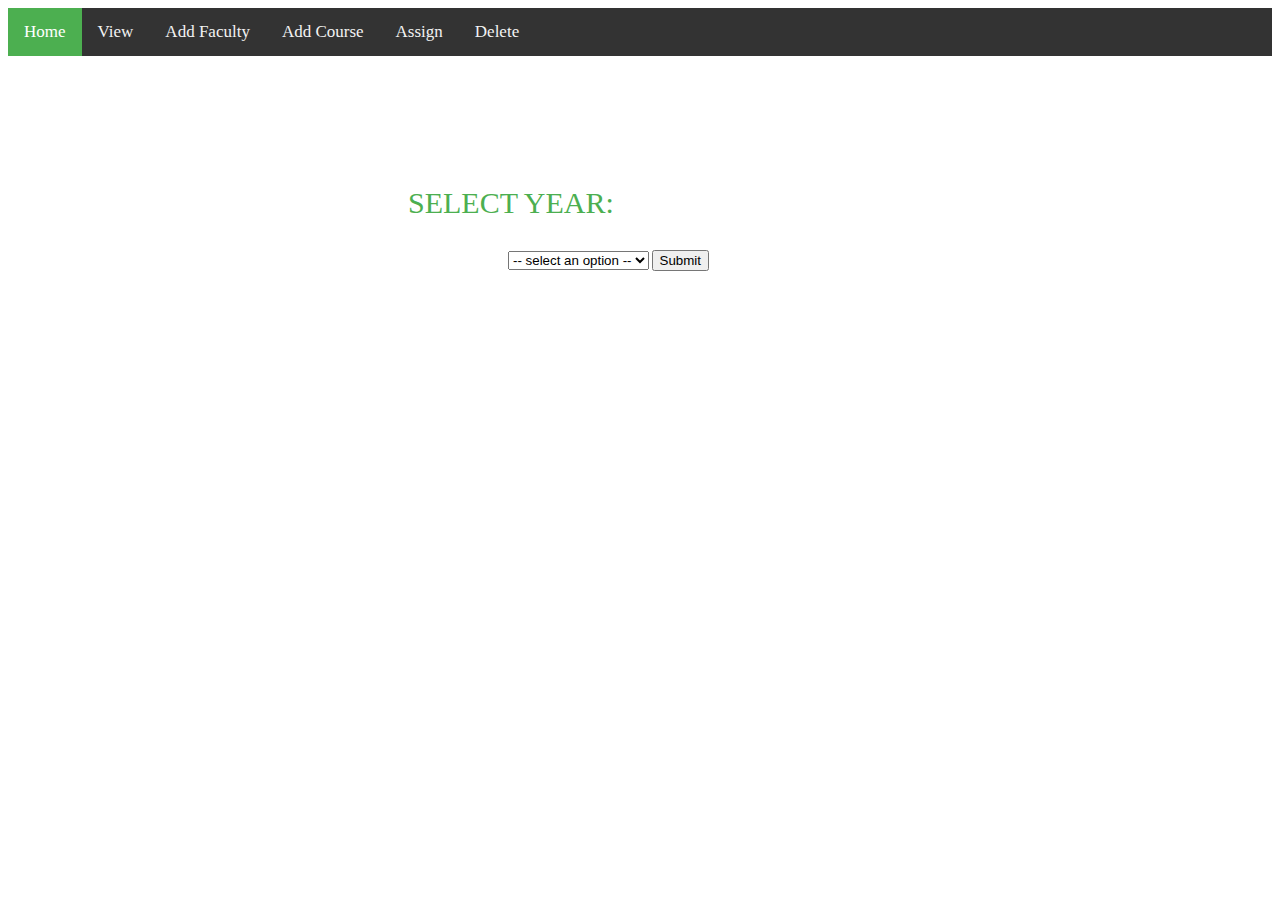
<file: index.html>
<!DOCTYPE>
<html>
    <head>
    <link rel="stylesheet" type="text/css" href="index.css" media="screen" />  
    <script src="https://ajax.googleapis.com/ajax/libs/jquery/3.1.0/jquery.min.js"></script>
    <script src="index.js"></script>
    </head>
    <div class="topnav">
        <a class="active" href="index.html">Home</a>
        <a href="view.html">View</a>
        <a href="Add Faculty/Add Faculty.html">Add Faculty</a>
        <a href="Add Course/Add Course.html">Add Course</a>
        <a href="Assign/Assign.html">Assign</a>
        <a href="Delete/Delete.html">Delete</a>
    </div>
    <body scroll="no" style="overflow: hidden">
        <div class="p1">
        <p>SELECT YEAR:</p>
        </div>
        <div class="center">
                <select id = "year">
                        <option style="display:none" > -- select an option -- </option>
                        <option value="I YEAR">I YEAR</option>
                        <option value="II YEAR">II YEAR</option>
                        <option value="III YEAR">III YEAR</option>
                        <option value="IV YEAR">IV YEAR</option>
                </select>
                <button type="button" class=but onclick="year()">Submit</button>
        </div>
        <p id="demo"></p>
    

    </body>

</html>

<script>
  
</script>
</file>
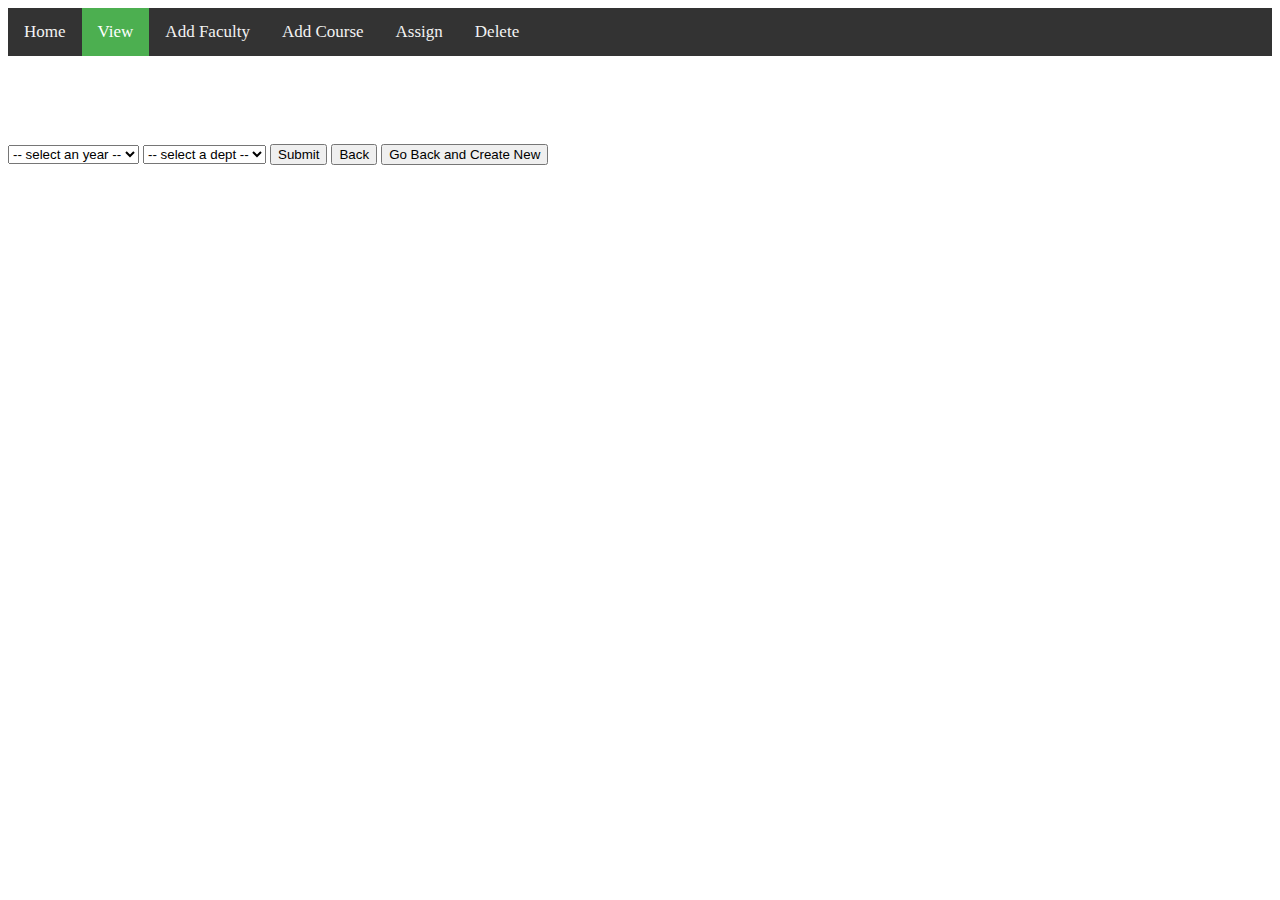
<file: view.html>
<html>
    <head>
        <script src="https://ajax.googleapis.com/ajax/libs/jquery/3.1.0/jquery.min.js"></script>
        <script src="view.js"></script>
        <link rel="stylesheet" type="text/css" href="view.css" media="screen" /> 
        
    </head>
    <body>
    <div class="topnav">
            <a href="index.html">Home</a>
            <a class="active"  href="view.html">View</a>
            <a href="Add Faculty/Add Faculty.html">Add Faculty</a>
            <a href="Add Course/Add Course.html">Add Course</a>
            <a href="Assign/Assign.html">Assign</a>
            <a href="Delete/Delete.html">Delete</a>
    </div>
    <br>
    <br>
    <p id="demo"> </p>
    <br>
    <br>
    <select id = "year">
        <option style="display:none" > -- select an year -- </option>
        <option value="I YEAR">I YEAR</option>
        <option value="II YEAR">II YEAR</option>
        <option value="III YEAR">III YEAR</option>
        <option value="IV YEAR">IV YEAR</option>
    </select>
    <select id = "dept">
        <option style="display:none" > -- select a dept -- </option>
        <option value="CSE">CSE</option>
        <option value="ECE">ECE</option>
        <option value="MECH">MECH</option>
        <option value="EEE">EEE</option>
        <option value="ECM">ECM</option>
    </select>
    <button type="button" class=but onclick="display()">Submit</button>
    <button type="button" onclick="Back()">Back</button>
    <button type="button" onclick="CreateNew()">Go Back and Create New</button>
    <script>
    function display()
    {
        var e = document.getElementById("year");
        var yr = 0;
        var year = e.options[e.selectedIndex].value;
        var f = document.getElementById("dept");
        var dept = f.options[f.selectedIndex].value;
        if(year == "I YEAR")
        {
            yr = 1;
        }
        else if(year == "II YEAR")
        {
            yr = 2;
        }
        else if(year == "III YEAR")
        {
            yr = 3;
        }
        else if(year == "IV YEAR")
        {
            yr = 4;
        }
        console.log(yr,dept);
        if(yr == 0 || dept == "-- select a dept --")
        {
            alert("Invalid");
        }
        else
        {  
            //location.reload();    
            func(yr,dept);
        }
    }
        
    </script>
    </body>
</html>
</file>
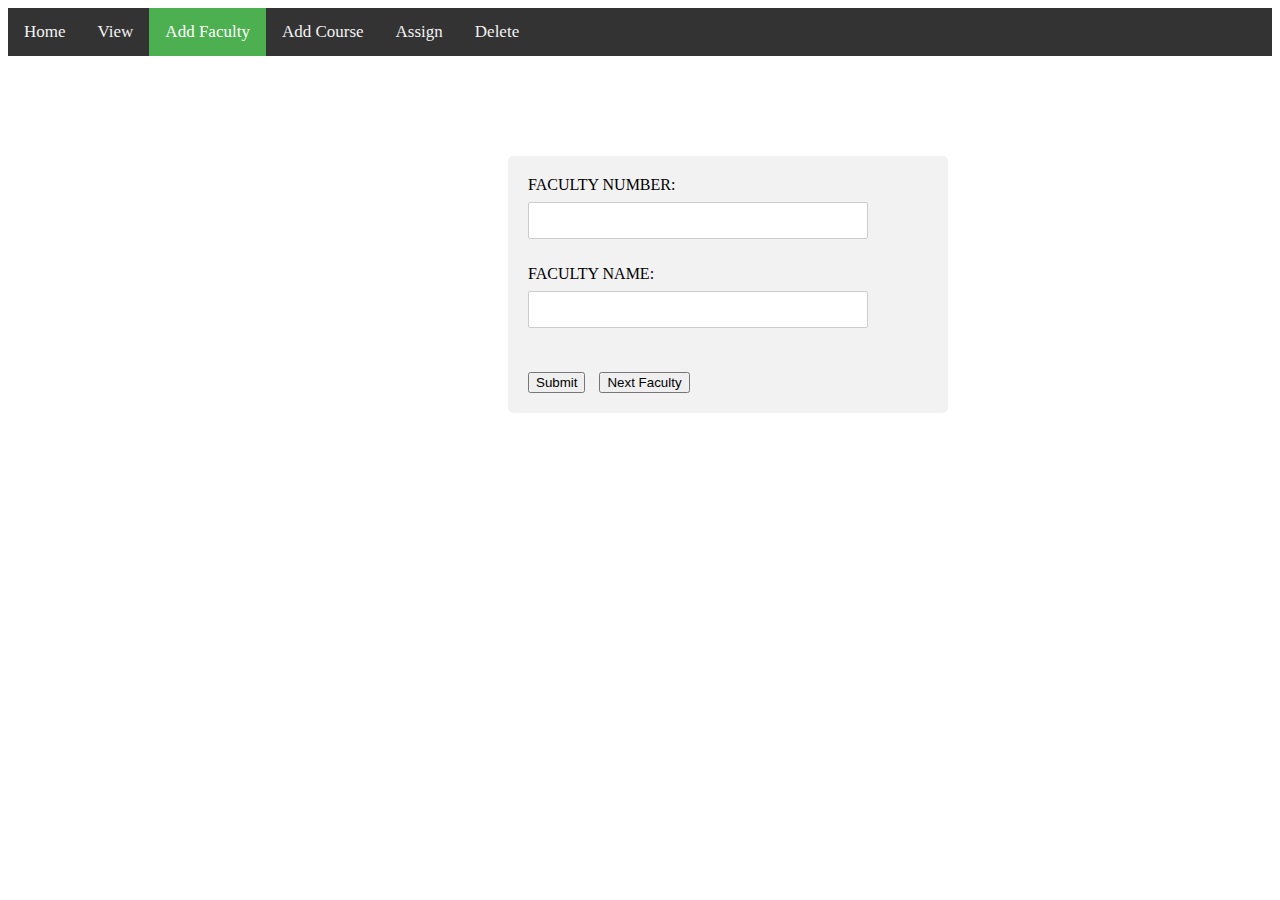
<file: Add Faculty/Add Faculty.html>
<html>
    <head>
        <link rel="stylesheet" type="text/css" href="Add Faculty.css" media="screen" /> 
        <script src="https://ajax.googleapis.com/ajax/libs/jquery/3.1.0/jquery.min.js"></script>
        <script src="Add Faculty.js"></script>
        
    </head>
    <body>
            <div class="topnav">
                    <a href="../index.html">Home</a>
                    <a href="../view.html">View</a>
                    <a class="active" href="Add Faculty.html">Add Faculty</a>
                    <a href="../Add Course/Add Course.html">Add Course</a>
                    <a href="../Assign/Assign.html">Assign</a>
                    <a href="../Delete/Delete.html">Delete</a>
            </div>
        
            <div class="form">
                <label for="fno" >Faculty number: </label>
                <span id="error_fno" class="error"></span>
                <br>
                <input type="text" id="fno" style="text-transform:uppercase">
                
                <br>
                <br>

                <label for="fname">Faculty name: </label>
                <span id="error_fname" class="error"></span>
                <br>
                <input type="text" id="fname">
                <br>
                <span id="Status"></span>
                <br>
                <br>
                <button type="button" id="Submit" onclick="Submit()">Submit</button>
                <button type="button" class="next" onclick="Next()">Next Faculty</button>
            </div>
            
    </body>
</html>
</file>
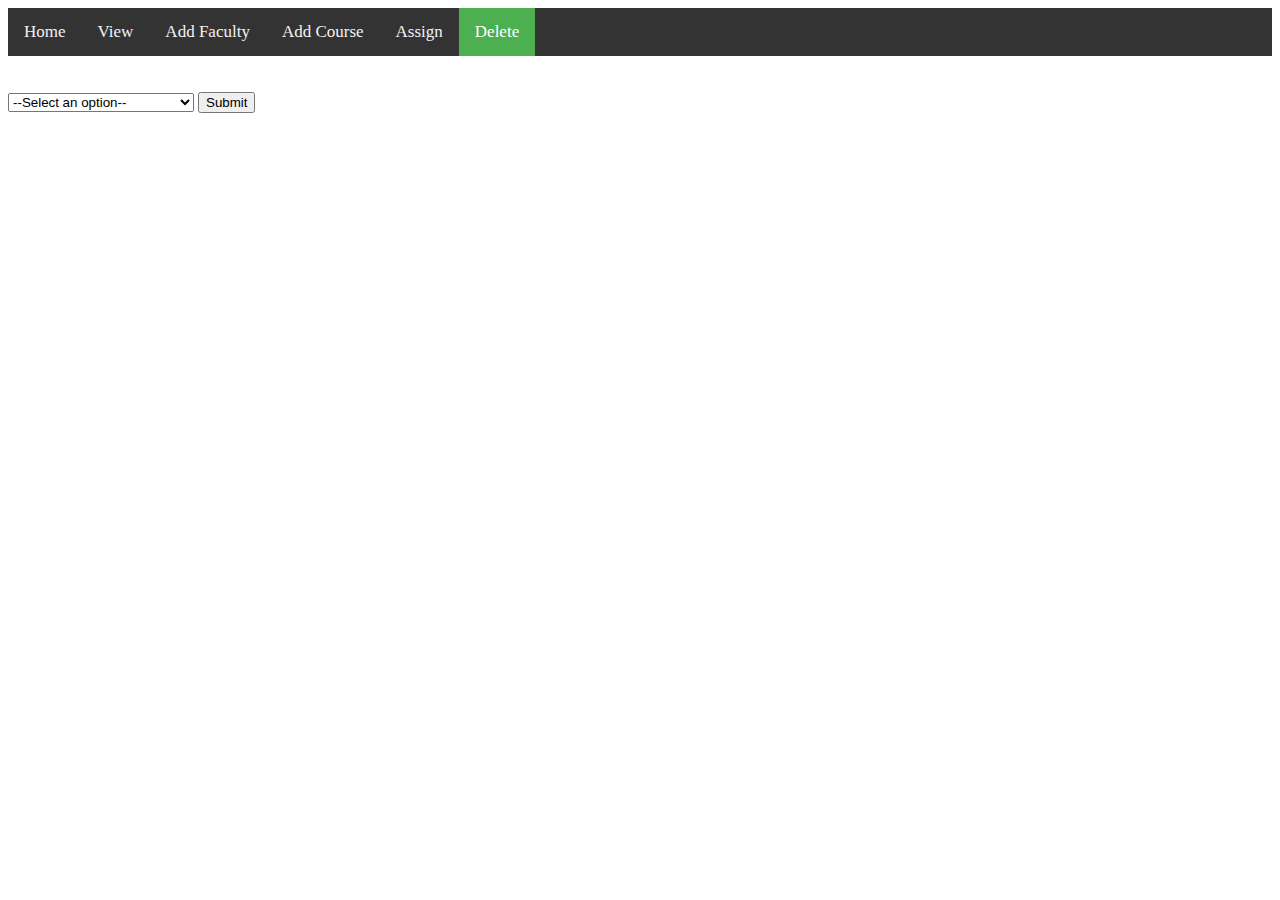
<file: Delete/Delete.html>
<html>
    <head>
        <script src="https://ajax.googleapis.com/ajax/libs/jquery/3.1.0/jquery.min.js"></script>
        <script src="Delete.js"></script>
        <link rel="stylesheet" type="text/css" href="Delete.css" media="screen" />
    </head>
    <body>
        <div class="topnav">
                <a href="../index.html">Home</a>
                <a href="../view.html">View</a>
                <a href="../Add Faculty/Add Faculty.html">Add Faculty</a>
                <a href="../Add Course/Add Course.html">Add Course</a>
                <a href="../Assign/Assign.html">Assign</a>
                <a class="active" href="Delete.html">Delete</a>
        </div>
        <br>
        <br>
        <select id="option">
            <option>--Select an option--</option></option>
            <option value="Faculty">Faculty</option>
            <option value="Course">Course</option>
            <option value="Faculty-Course Assignment">Faculty-Course Assignment</option>
        </select>
        <button type="button" onclick="get()">Submit</button>
        <p id="demo"></p>
      
    </body>
    <script>
        function get()
        {
            var e = document.getElementById('option');
            var option = e.options[e.selectedIndex].value;
            console.log(option);
            if(option =="Faculty")
            {
                Fac();
            }
            else if(option =="Course")
            {
                Course();
            }
            else if(option =="Faculty-Course Assignment")
            {
                FacCourse();
            }
        }
    </script>
</html>
</file>
<file: index.css>
.center {
    position: relative;
    top: 100px;
    left: 500px;
    font-size: 10px;
    
}
.p1{
    position: relative;
    top: 100px;
    left: 400px;
    color: #4CAF50;
    font-size: 30px;
}
.button {
    position: relative;
    background-color: #555555;
    border: none;
    font-size: 20px;
    color: #FFFFFF;
    padding: 20px;
    width: 200px;
    border-radius: 12px;
    text-align: center;
    -webkit-transition-duration: 1s; /* Safari*/ 
    transition-duration: 1s;
    text-decoration: none;
    overflow: hidden;
    cursor: pointer;
}

.button:after {
    content: "";
    background: #FFFFFF;
    display: block;
    position: absolute;
    padding-top: 300%;
    padding-left: 350%;
    margin-left: -20px!important;
    margin-top: -120%;
    opacity: 0;
    transition: all 0.8s
}

.button:active:after {
    padding: 0;
    margin: 0;
    opacity: 1;
    transition: 0s
}

.topnav {
    background-color: #333;
    overflow: hidden;
  }
  
  /* Style the links inside the navigation bar */
  .topnav a {
    float: left;
    color: #f2f2f2;
    text-align: center;
    padding: 14px 16px;
    text-decoration: none;
    font-size: 17px;
  }
  
  /* Change the color of links on hover */
  .topnav a:hover {
    background-color: #ddd;
    color: black;
  }
  
  /* Add a color to the active/current link */
  .topnav a.active {
    background-color: #4CAF50;
    color: white;
  }
</file>
<file: view.css>
.topnav {
    background-color: #333;
    overflow: hidden;
  }
  
  /* Style the links inside the navigation bar */
  .topnav a {
    float: left;
    color: #f2f2f2;
    text-align: center;
    padding: 14px 16px;
    text-decoration: none;
    font-size: 17px;
  }
  
  /* Change the color of links on hover */
  .topnav a:hover {
    background-color: #ddd;
    color: black;
  }
  
  /* Add a color to the active/current link */
  .topnav a.active {
    background-color: #4CAF50;
    color: white;
  }

  #timetable {
    font-family: "Trebuchet MS", Arial, Helvetica, sans-serif;
    border-collapse: collapse;
    width: 100%;
  }
  
  #timetable td, #timetable th {
    border: 1px solid #ddd;
    padding: 8px;
  }
  
  #timetable tr:nth-child(even){background-color: #f2f2f2;}
  
  /*#timetable tr:hover {background-color: #ddd;}*/
  
  #timetable th {
    padding-top: 12px;
    padding-bottom: 12px;
    text-align: left;
    background-color: #4CAF50;
    color: white;
  }
</file>
<file: Add Faculty/Add Faculty.css>
.error{
    color: red;
}
.form{
    position: relative;
    top: 100px;
    left: 500px;
    box-sizing: content-box;  
    width: 400px;
    border-radius: 5px;
    background-color: #f2f2f2;
    padding: 20px;
}
input[type=text]{
    width: 85%;
    padding: 10px 12px;
    margin: 8px 0;
    display: inline-block;
    border: 1px solid #ccc;
    border-radius: 2px;*/
    
    /*box-sizing: border-box;*/
}
h1{
    top: 100px;
    left: 100px;
}
.topnav {
    background-color: #333;
    overflow: hidden;
  }
  
  /* Style the links inside the navigation bar */
  .topnav a {
    float: left;
    color: #f2f2f2;
    text-align: center;
    padding: 14px 16px;
    text-decoration: none;
    font-size: 17px;
  }
  
  /* Change the color of links on hover */
  .topnav a:hover {
    background-color: #ddd;
    color: black;
  }
  
  /* Add a color to the active/current link */
  .topnav a.active {
    background-color: #4CAF50;
    color: white;
  }
  label{
      /*font-weight: bold;*/
      text-transform: uppercase;
      color: black;
  }
  .next{
      position: relative;
      left: 10px;
    }
#Status
{
  color: green;
}
</file>
<file: Delete/Delete.css>
.topnav {
    background-color: #333;
    overflow: hidden;
  }
  
  /* Style the links inside the navigation bar */
  .topnav a {
    float: left;
    color: #f2f2f2;
    text-align: center;
    padding: 14px 16px;
    text-decoration: none;
    font-size: 17px;
  }
  
  /* Change the color of links on hover */
  .topnav a:hover {
    background-color: #ddd;
    color: black;
  }
  
  /* Add a color to the active/current link */
  .topnav a.active {
    background-color: #4CAF50;
    color: white;
  }

  .timetable {
    font-family: "Trebuchet MS", Arial, Helvetica, sans-serif;
    border-collapse: collapse;
    width: 80%;
    position: relative;
    left: 100px;
  }
  
  .timetable td, #timetable th {
    border: 1px solid #ddd;
    padding: 8px;
  }
  
  .timetable tr:nth-child(even){background-color: #f2f2f2;}
  
  /*#timetable tr:hover {background-color: #ddd;}*/
  
  .timetable th {
    padding-top: 12px;
    padding-bottom: 12px;
    text-align: left;
    background-color: #4CAF50;
    color: white;
  }
</file>
